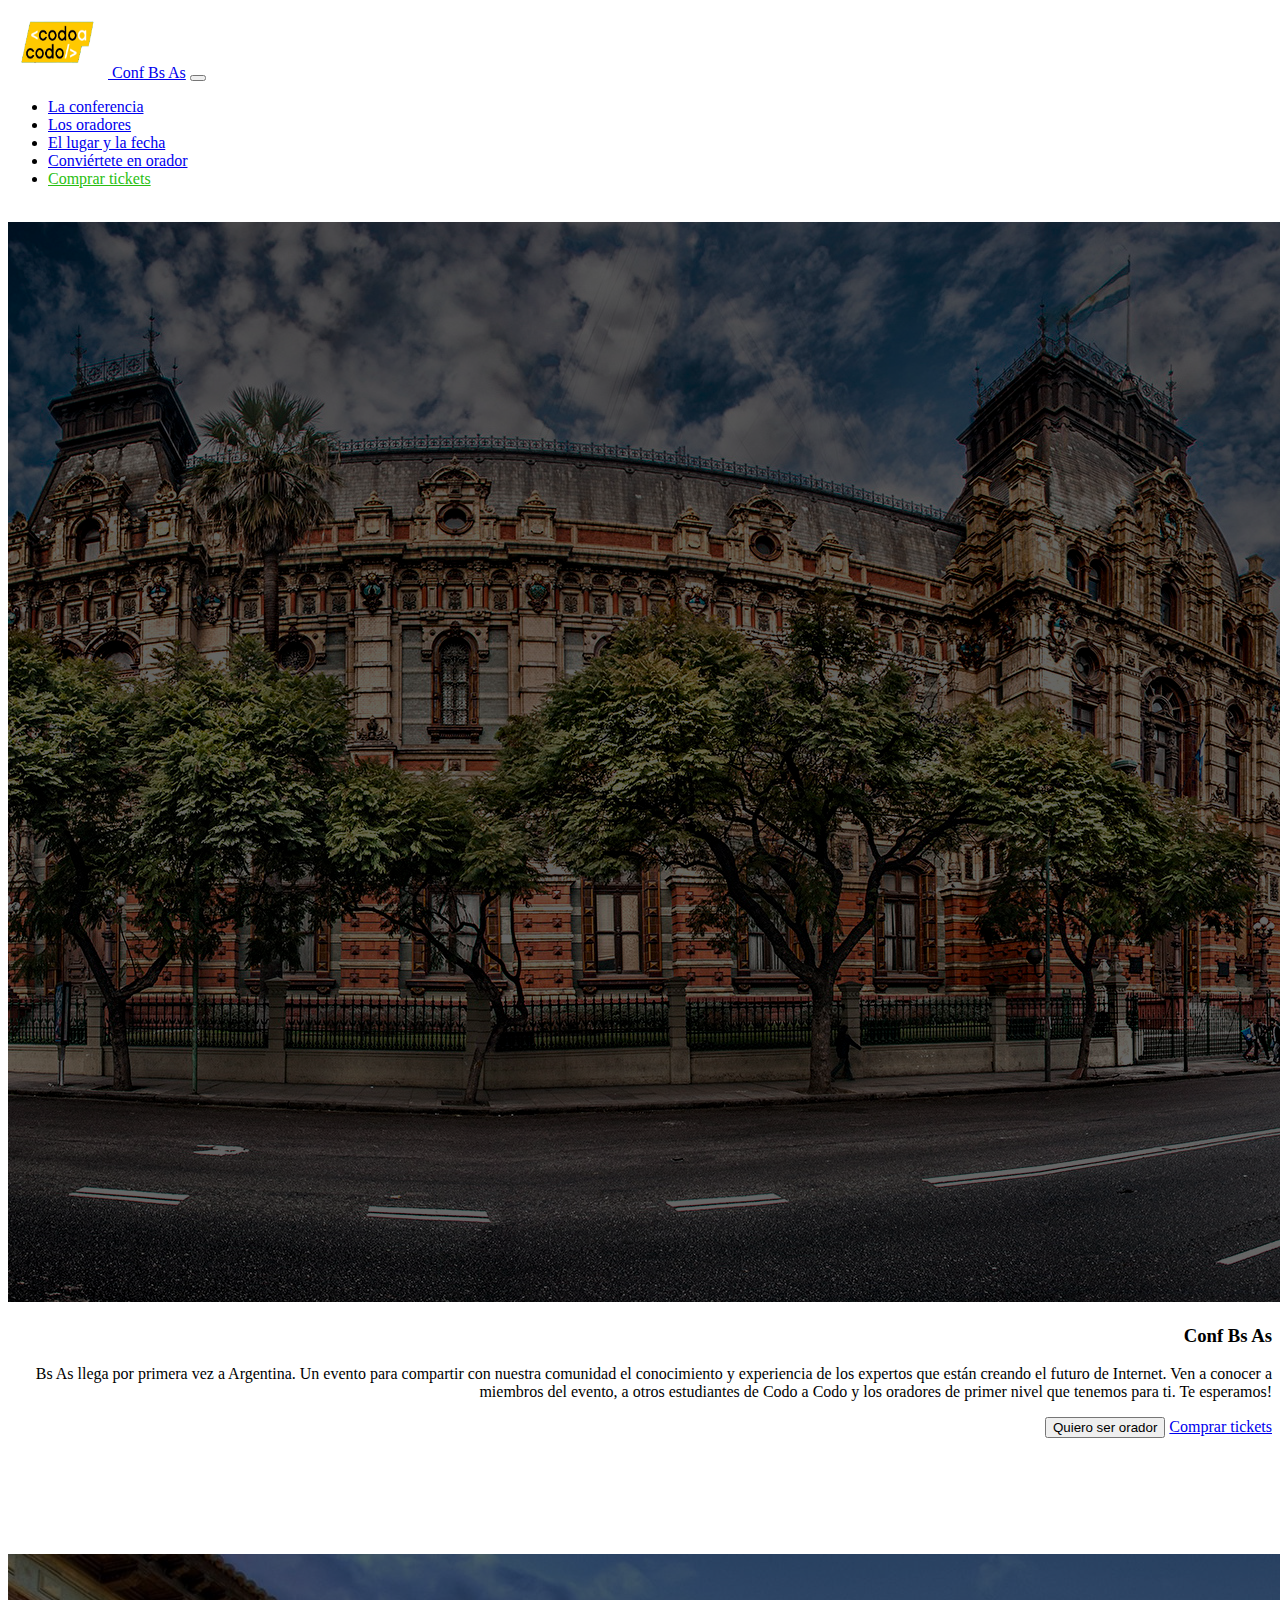
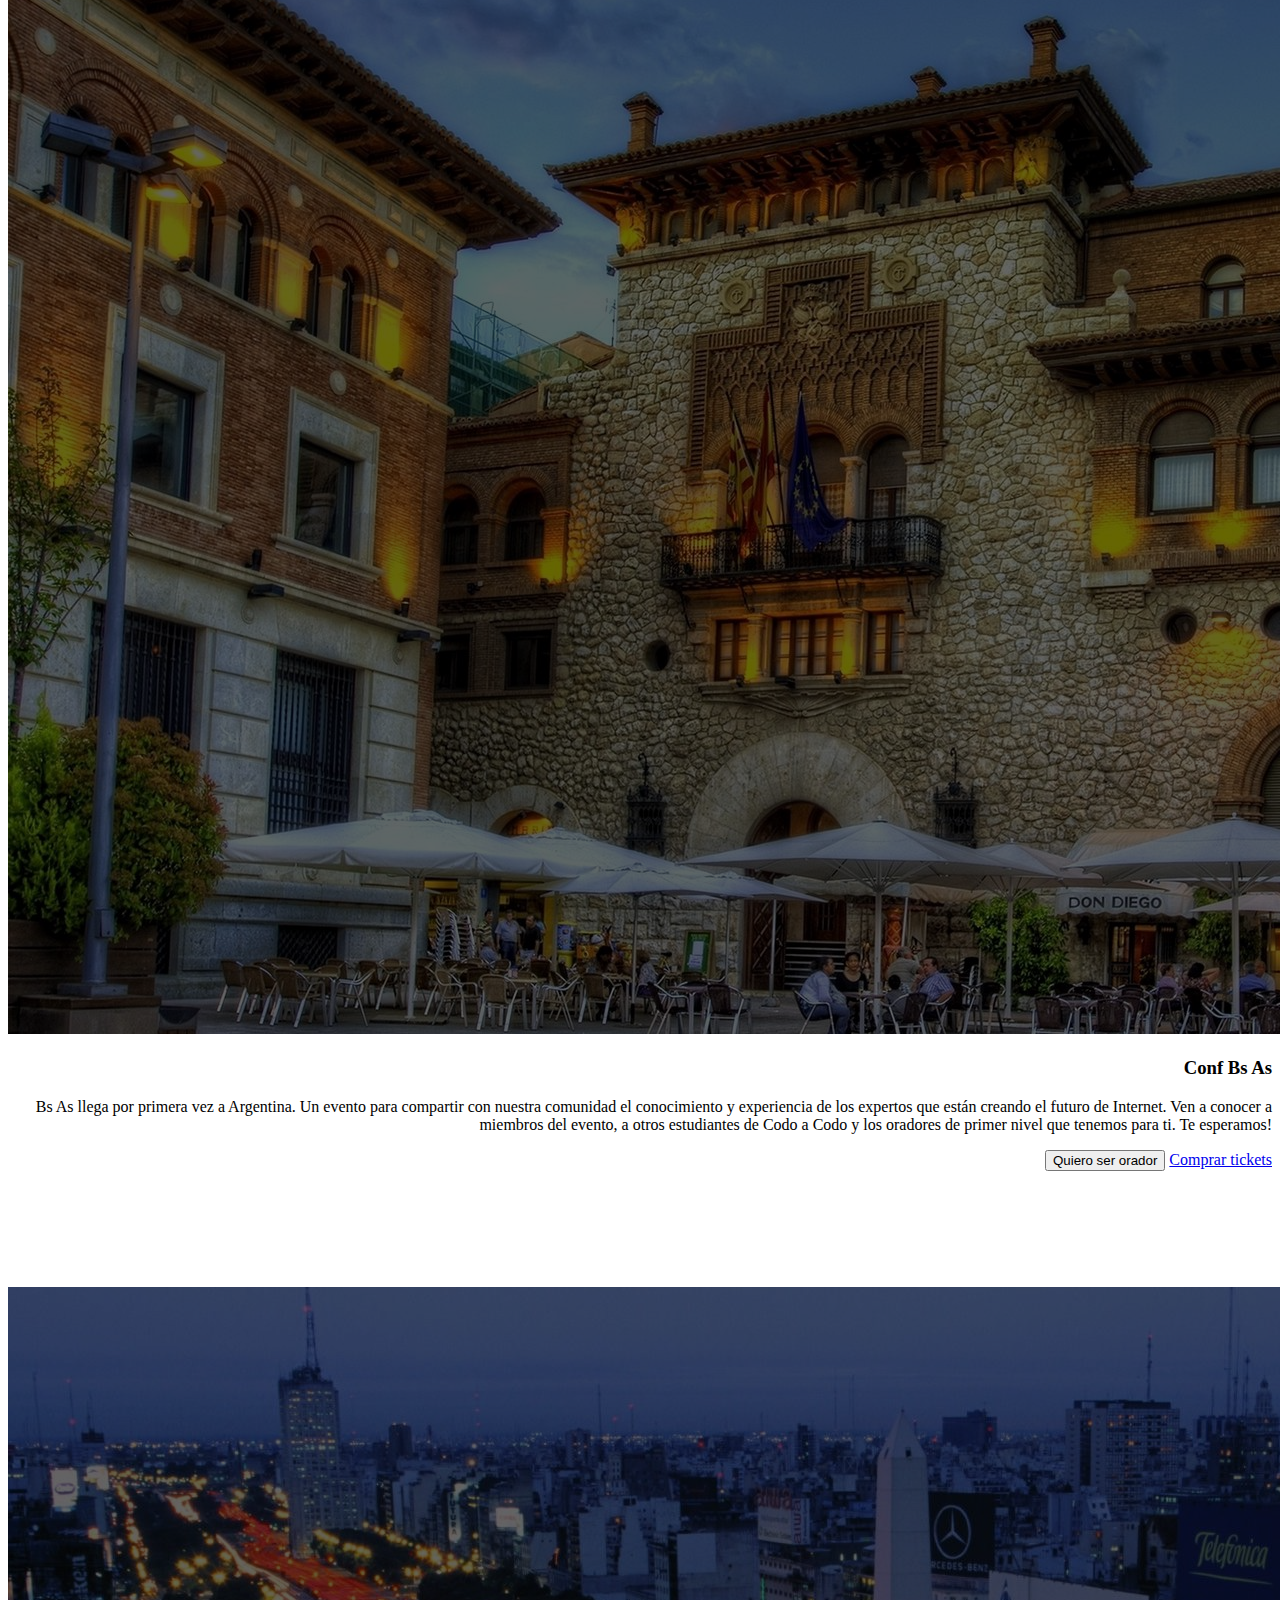
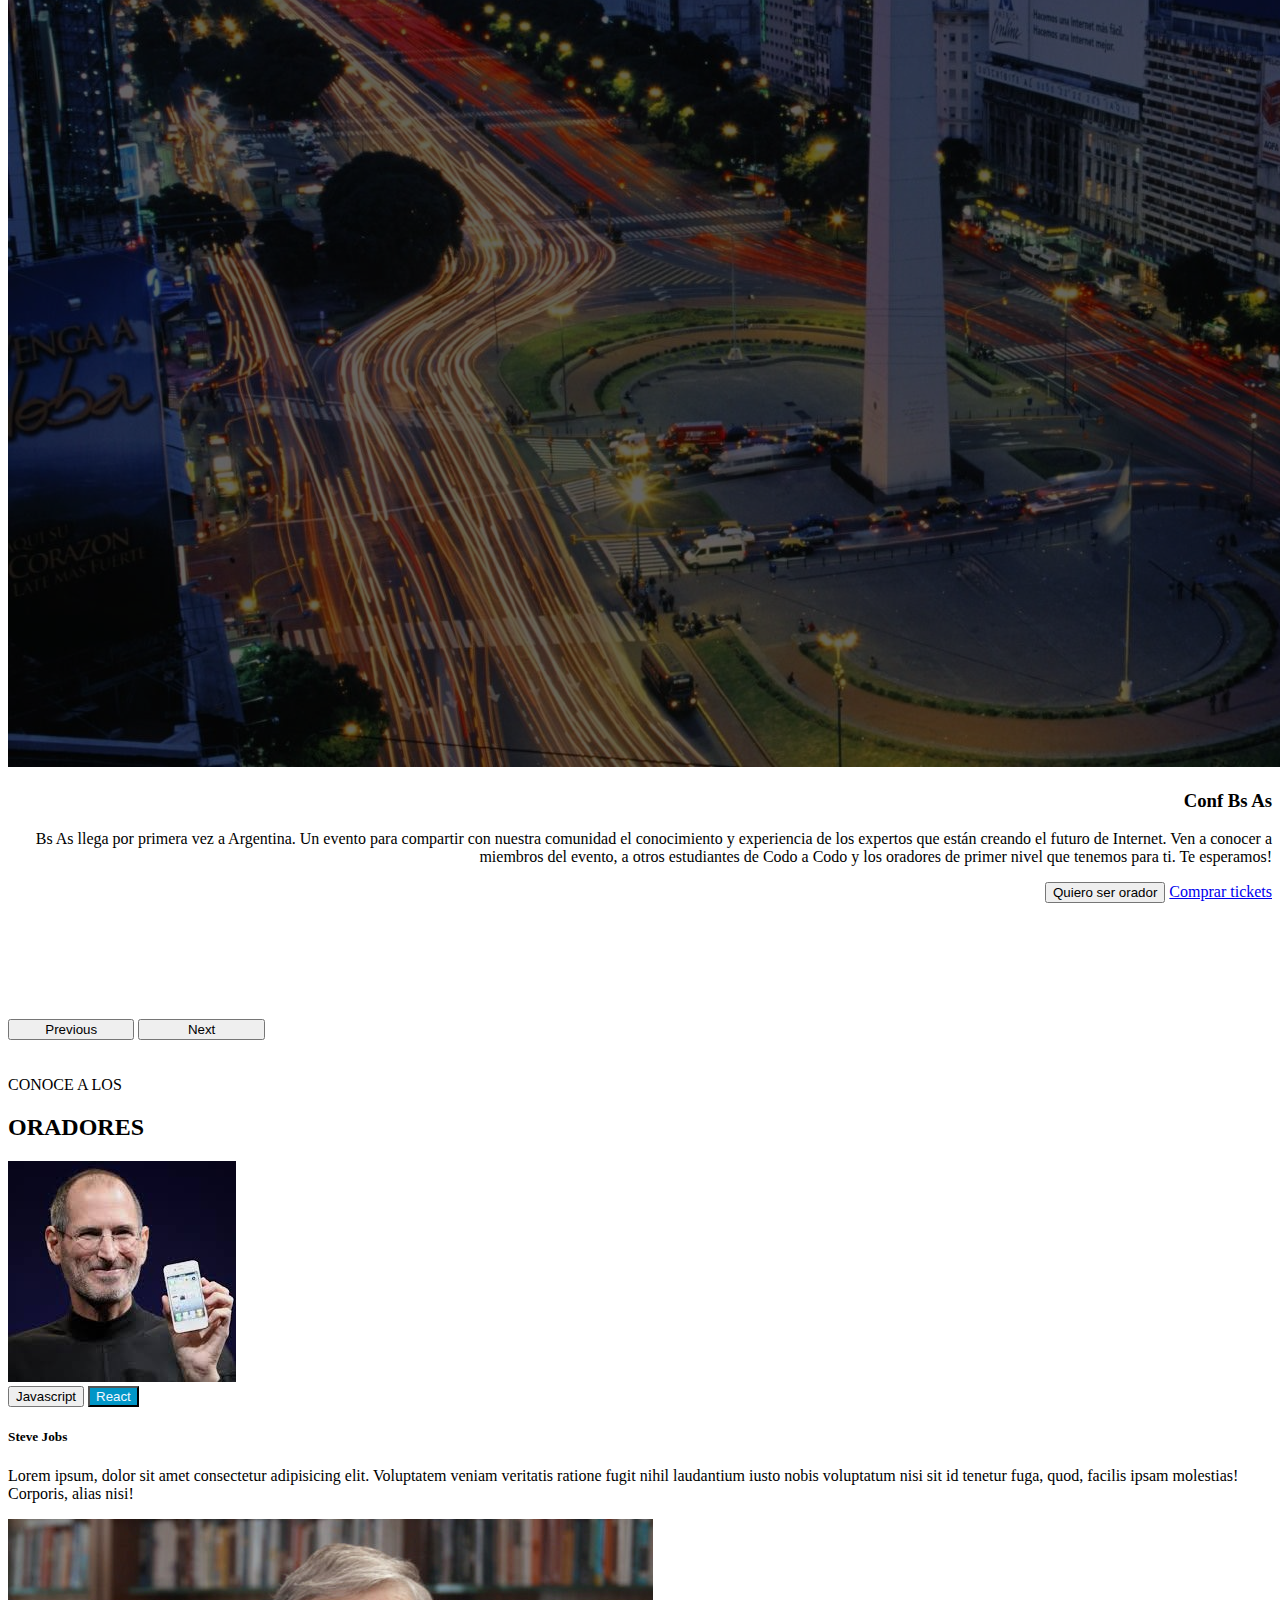
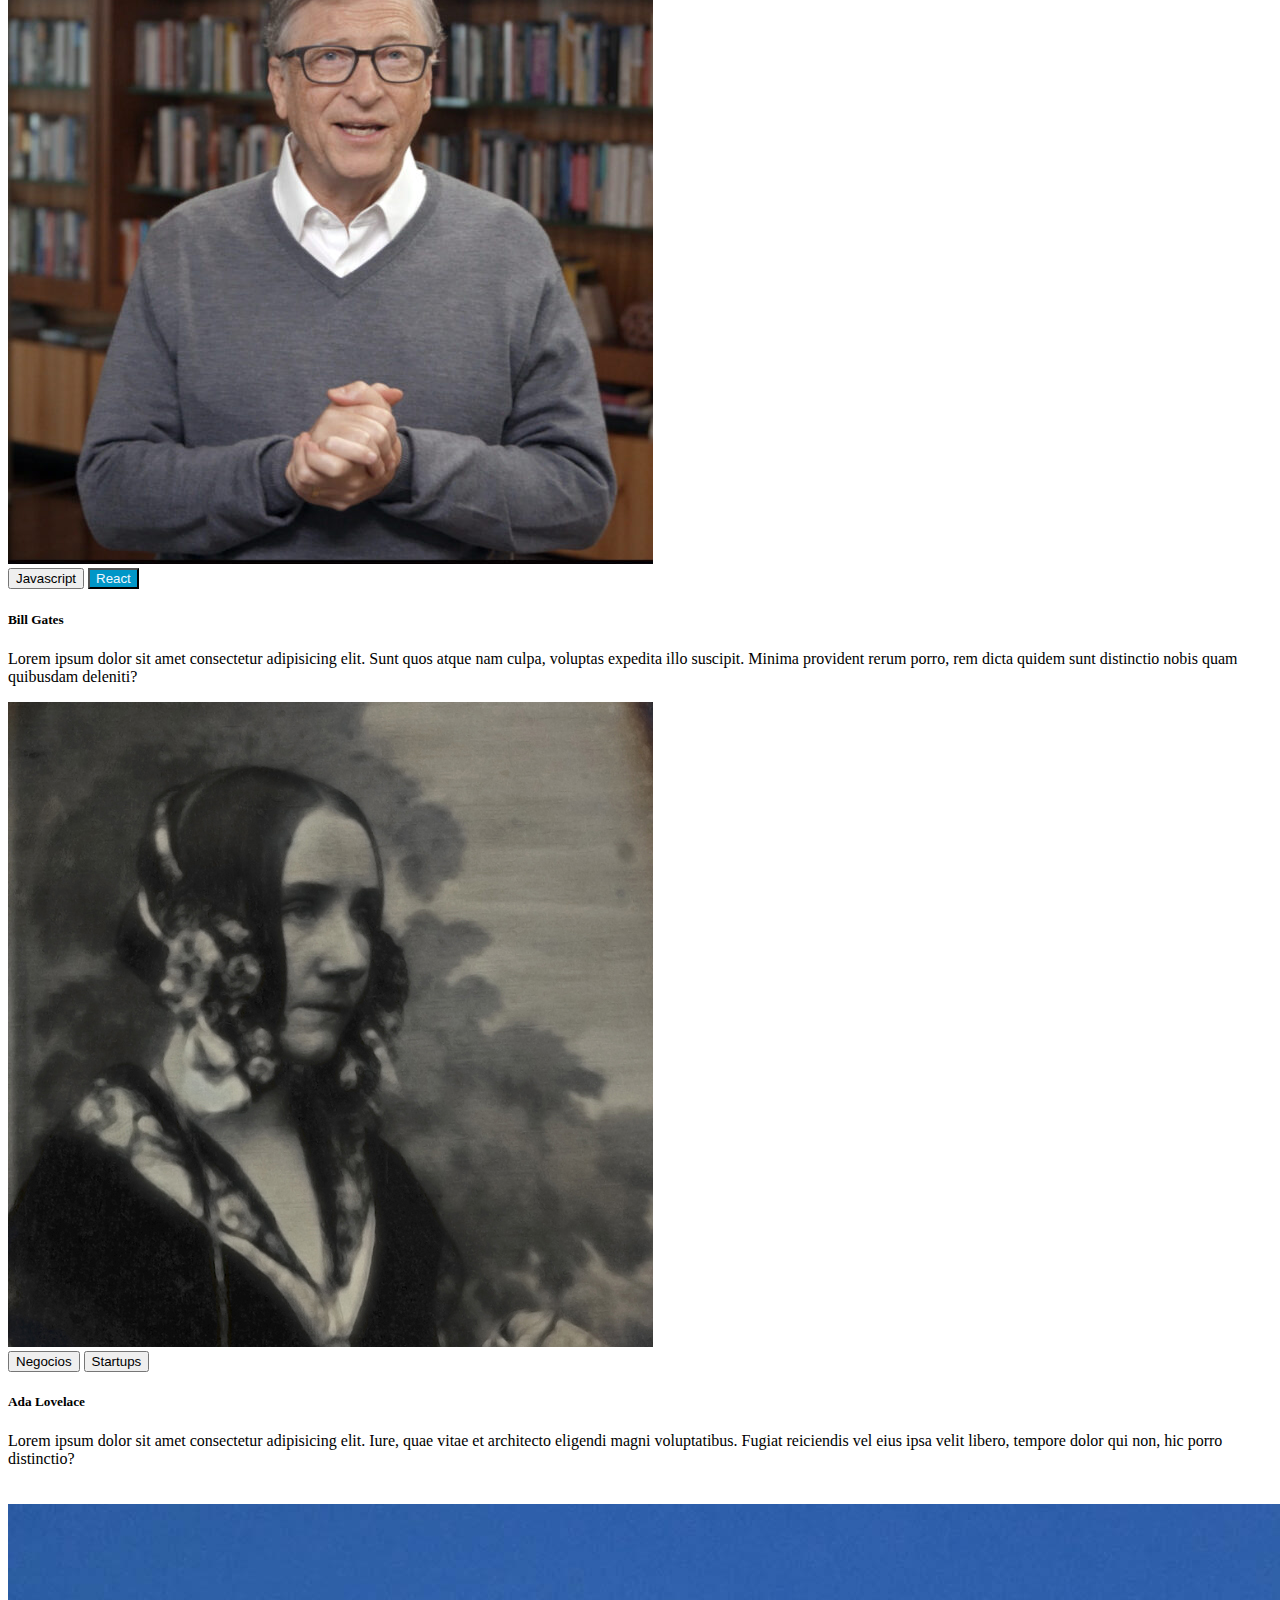
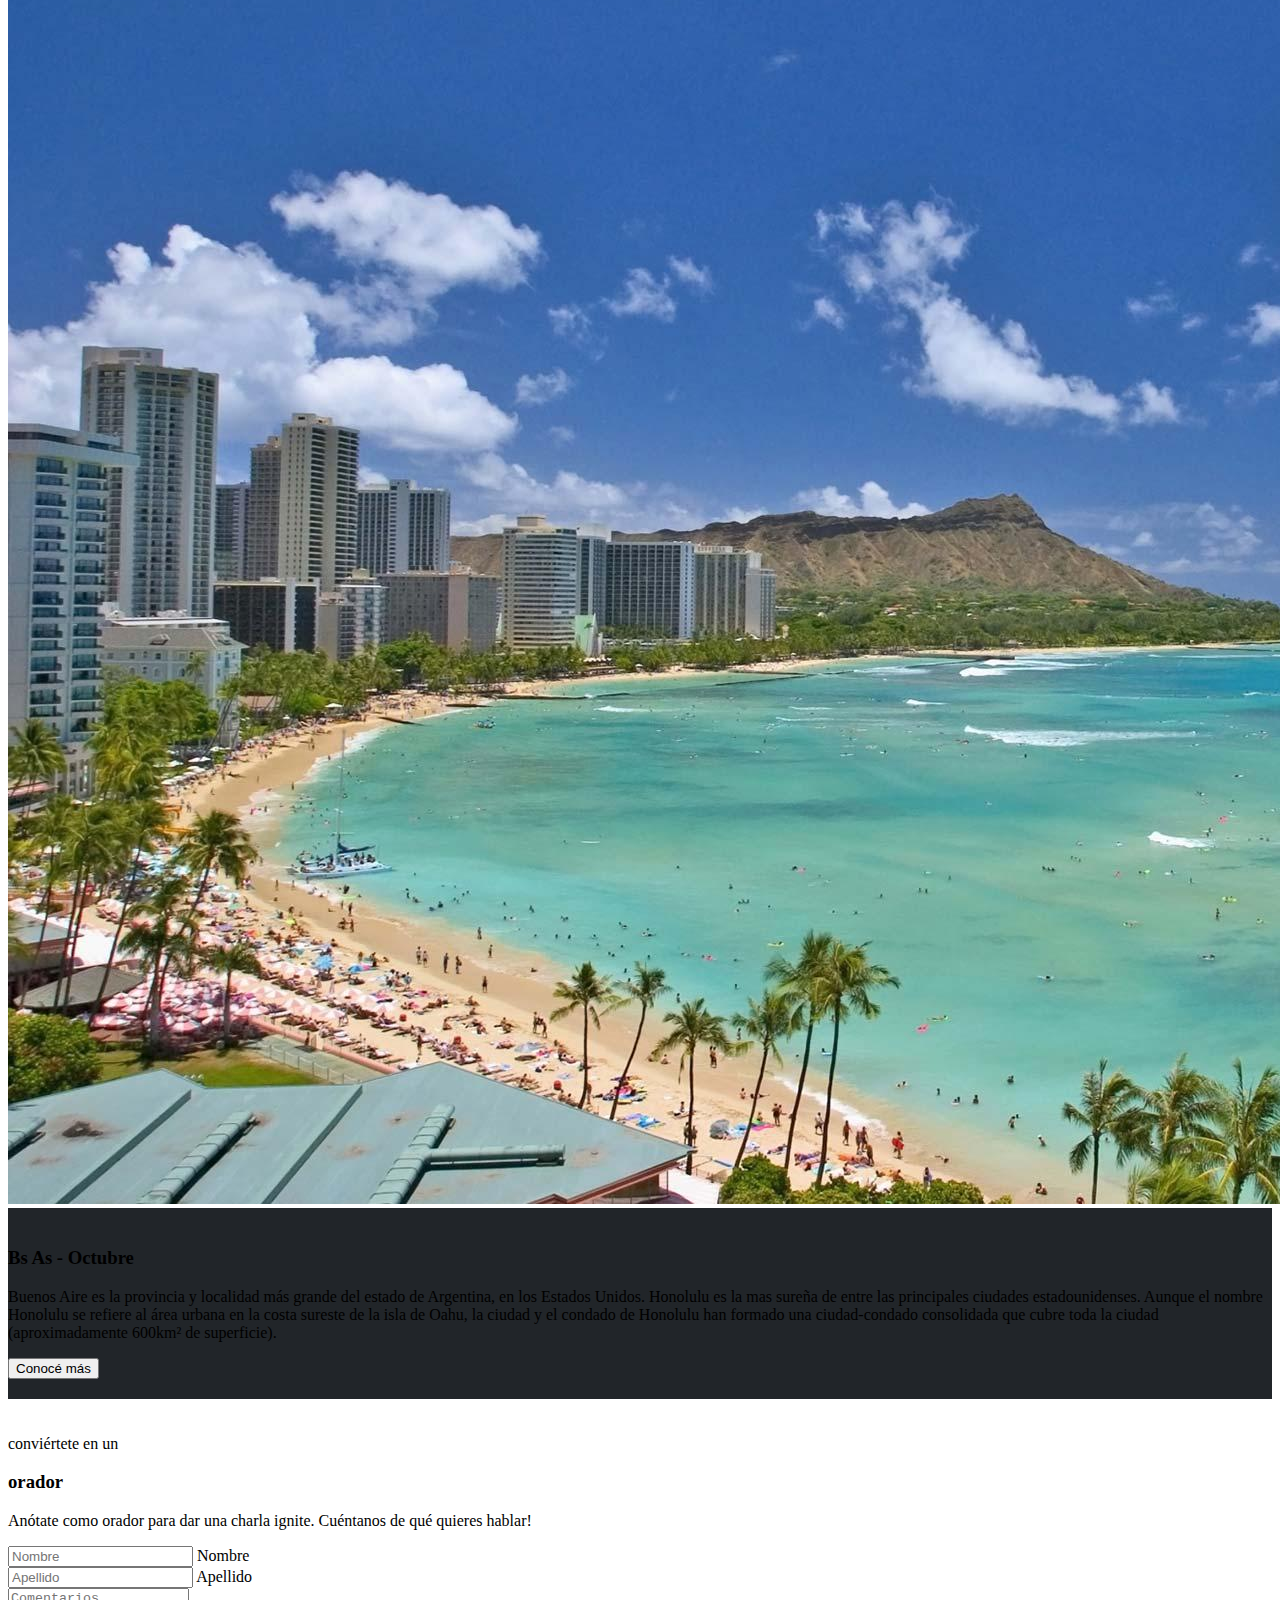
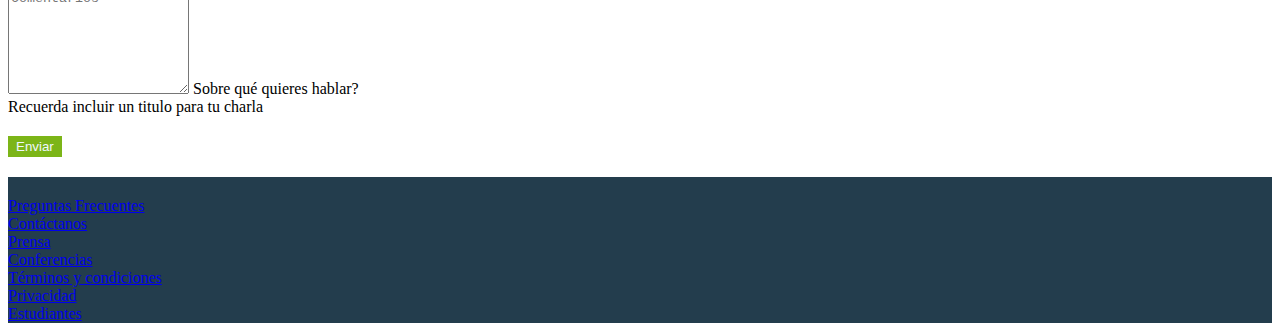
<file: index.html>
<!DOCTYPE html>
<html lang="en">
<head>
    <meta charset="UTF-8">
    <meta http-equiv="X-UA-Compatible" content="IE=edge">
    <meta name="viewport" content="width=device-width, initial-scale=1.0">
    <link href="https://cdn.jsdelivr.net/npm/bootstrap@5.3.0-alpha3/dist/css/bootstrap.min.css" rel="stylesheet" integrity="sha384-KK94CHFLLe+nY2dmCWGMq91rCGa5gtU4mk92HdvYe+M/SXH301p5ILy+dN9+nJOZ" crossorigin="anonymous">
    <link rel="stylesheet" href="css/style.css">
    <title>Proyecto Integrador</title>
</head>
<body>

    <nav class="navbar navbar-expand-lg bg-body-tertiary" data-bs-theme="dark">
        <div class="container-fluid">
            <a class="navbar-brand" href="#conf">
                <img src="img/codoacodo.png" alt="Codoacodoicon" width="100" height="70">
            </a>
            <a class="navbar-brand" href="#conf">Conf Bs As</a>
            <button class="navbar-toggler" type="button" data-bs-toggle="collapse" data-bs-target="#navbarNav"
                aria-controls="navbarNav" aria-expanded="false" aria-label="Toggle navigation">
                <span class="navbar-toggler-icon"></span>
            </button>
            <div class="collapse navbar-collapse" id="navbarNav">
                <ul class="navbar-nav">
                    <li class="nav-item">
                        <a class="nav-link active" aria-current="page" href="#conf">La conferencia</a>
                    </li>
                    <li class="nav-item">
                        <a class="nav-link" href="#conoce">Los oradores</a>
                    </li>
                    <li class="nav-item">
                        <a class="nav-link" href="#lugaryfecha">El lugar y la fecha</a>
                    </li>
                    <li class="nav-item">
                        <a class="nav-link" href="#convorador">Conviértete en orador</a>
                    </li>
                    <li class="nav-item active">
                        <a class="nav-link tickets" href="pay.html">Comprar tickets</a>
                    </li>
                </ul>
            </div>
        </div>
    </nav>

    <div id="carouselExampleCaptions" class="carousel slide" id="conf">
        <div class="carousel-indicators">
            <button type="button" data-bs-target="#carouselExampleCaptions" data-bs-slide-to="0" class="active"
                aria-current="true" aria-label="Slide 1"></button>
            <button type="button" data-bs-target="#carouselExampleCaptions" data-bs-slide-to="1"
                aria-label="Slide 2"></button>
            <button type="button" data-bs-target="#carouselExampleCaptions" data-bs-slide-to="2"
                aria-label="Slide 3"></button>
        </div>
        <div class="carousel-inner">
            <div class="carousel-item active">
                <img src="img/ba1.jpg" class="d-block w-100 brillo" alt="BuenosAires">
                <div class="carousel-caption d-none d-sm-block posiciontexto fs-5">
                    <h3>Conf Bs As</h3>
                    <p>Bs As llega por primera vez a Argentina. Un evento para compartir con nuestra comunidad el
                        conocimiento y experiencia de los expertos que están creando el futuro de Internet. Ven a conocer a
                        miembros del evento, a otros estudiantes de Codo a Codo y los oradores de primer nivel que tenemos
                        para ti. Te esperamos!</p>
                        <button type="button" class="btn btn-outline-light">Quiero ser orador</button>
                        <a href="pay.html" role="button" class="btn btn-success">Comprar tickets</a>
                        
                </div>
            </div>
            <div class="carousel-item">
                <img src="img/ba2.jpg" class="d-block w-100 brillo" alt="BuenosAires2">
                <div class="carousel-caption d-none d-sm-block posiciontexto fs-5">
                    <h3>Conf Bs As</h3>
                    <p>Bs As llega por primera vez a Argentina. Un evento para compartir con nuestra comunidad el
                        conocimiento y experiencia de los expertos que están creando el futuro de Internet. Ven a conocer a
                        miembros del evento, a otros estudiantes de Codo a Codo y los oradores de primer nivel que tenemos
                        para ti. Te esperamos!</p>
                        <button type="button" class="btn btn-outline-light">Quiero ser orador</button>
                        <a href="pay.html" role="button" class="btn btn-success">Comprar tickets</a>
                        
                </div>
            </div>
            <div class="carousel-item">
                <img src="img/ba3.jpg" class="d-block w-100 brillo" alt="BuenosAires3">
                <div class="carousel-caption d-none d-sm-block posiciontexto fs-5">
                    <h3>Conf Bs As</h3>
                    <p>Bs As llega por primera vez a Argentina. Un evento para compartir con nuestra comunidad el
                        conocimiento y experiencia de los expertos que están creando el futuro de Internet. Ven a conocer a
                        miembros del evento, a otros estudiantes de Codo a Codo y los oradores de primer nivel que tenemos
                        para ti. Te esperamos!</p>
                        <button type="button" class="btn btn-outline-light">Quiero ser orador</button>
                        <a href="pay.html" role="button" class="btn btn-success">Comprar tickets</a>
                        
                </div>
            </div>
        </div>
        <button class="carousel-control-prev" type="button" data-bs-target="#carouselExampleCaptions" data-bs-slide="prev">
            <span class="carousel-control-prev-icon" aria-hidden="true"></span>
            <span class="visually-hidden">Previous</span>
        </button>
        <button class="carousel-control-next" type="button" data-bs-target="#carouselExampleCaptions" data-bs-slide="next">
            <span class="carousel-control-next-icon" aria-hidden="true"></span>
            <span class="visually-hidden">Next</span>
        </button>
    </div>

    <div class="container" id="conoce">
        <p class="text-center tope">CONOCE A LOS</p>
        <h2 class="text-center">ORADORES</h2>
        <div class="row row-cols-1 row-cols-md-3 g-4">
            <div class="col">
                <div class="card h-100">
                    <img src="img/steve.jpg" class="card-img-top" alt="Steve_Jobs">
                    <div class="card-body">
                        <button type="button" class="btn btn-warning botontama fw-bolder">
                            Javascript
                        </button>
                        <button type="button" class="btn btn-info botontama fw-bolder fuentecolor">
                            React
                        </button>
                        <h5 class="card-title">Steve Jobs</h5>
                        <p class="card-text">Lorem ipsum, dolor sit amet consectetur adipisicing elit. Voluptatem veniam
                            veritatis ratione fugit nihil laudantium iusto nobis voluptatum nisi sit id tenetur fuga, quod,
                            facilis ipsam molestias! Corporis, alias nisi!</p>
                    </div>
    
                </div>
            </div>
            <div class="col">
                <div class="card h-100">
                    <img src="img/bill.jpg" class="card-img-top" alt="Bill_Gates">
                    <div class="card-body">
                        <button type="button" class="btn btn-warning botontama fw-bolder">
                            Javascript
                        </button>
                        <button type="button" class="btn btn-info botontama fw-bolder fuentecolor">
                            React
                        </button>
                        <h5 class="card-title">Bill Gates</h5>
                        <p class="card-text">Lorem ipsum dolor sit amet consectetur adipisicing elit. Sunt quos atque nam
                            culpa, voluptas expedita illo suscipit. Minima provident rerum porro, rem dicta quidem sunt
                            distinctio nobis quam quibusdam deleniti?
                        </p>
                    </div>
    
                </div>
            </div>
            <div class="col">
                <div class="card h-100">
                    <img src="img/ada.jpeg" class="card-img-top" alt="Ada_Lovelace">
                    <div class="card-body">
                        <button type="button" class="btn btn-secondary botontama fw-bolder">
                            Negocios
                        </button>
                        <button type="button" class="btn btn-danger botontama fw-bolder">
                            Startups
                        </button>
                        <h5 class="card-title">Ada Lovelace</h5>
                        <p class="card-text">Lorem ipsum dolor sit amet consectetur adipisicing elit. Iure, quae vitae et
                            architecto eligendi magni voluptatibus. Fugiat reiciendis vel eius ipsa velit libero, tempore
                            dolor qui non, hic porro distinctio?</p>
                    </div>
    
                </div>
            </div>
        </div>
    </div>

    <div class="container-fluid tope" id="lugaryfecha">
        <div class="row">
            <div class="col-sm-12 col-md-6 pd">
                <img src="img/honolulu.jpg" alt="honolulu" class="img-fluid">
            </div>
            <div class="col-sm-12 col-md-6 bcolor text-light pbajo">
                <h3>Bs As - Octubre</h3>
                <p>Buenos Aire es la provincia y localidad más grande del estado de Argentina, en los Estados Unidos. Honolulu es la mas sureña de entre las principales ciudades estadounidenses. Aunque el nombre Honolulu se refiere al área urbana en la costa sureste de la isla de Oahu, la ciudad y el condado de Honolulu han formado una ciudad-condado consolidada que cubre toda la ciudad (aproximadamente 600km² de superficie).</p>
                <button type="button" class="btn btn-outline-light">Conocé más</button>
            </div>
        </div>
    </div>

    <div class="container" id="convorador">
        <p class="text-center text-uppercase tope">conviértete en un</p>
        <h3 class="text-uppercase text-center">orador</h3>
        <p class="text-center">Anótate como orador para dar una charla ignite. Cuéntanos de qué quieres hablar!</p>
        <form action="" method="post">
        <div class="row g-2">
            <div class="col-md">
                <div class="form-floating">
                    <input type="text" class="form-control" id="floatingInputGrid" placeholder="Nombre" name="nombre">
                    <label for="floatingInputGrid">Nombre</label>
                </div>
            </div>
            <div class="col-md">
                <div class="form-floating">
                    <input type="text" class="form-control" id="floatingInputGrid" placeholder="Apellido" name="apellido">
                    <label for="floatingInputGrid">Apellido</label>
                </div>
            </div>
        </div>
        <div class="form-floating">
            <textarea class="form-control" placeholder="Comentarios" id="floatingTextarea2" style="height: 100px" name="dejatumensaje"></textarea>
            <label for="floatingTextarea2">Sobre qué quieres hablar?</label>
            <div id="emailHelp" class="form-text">Recuerda incluir un titulo para tu charla</div>
        </div>
        <div class="d-grid gap-2 tope pbajo">
            <button class="btn btn-success nuevocolor" id="newbtn" type="submit">Enviar</button>
        </div>
        </form>
    </div>

    <div class="container-fluid fcolor">
        <div class="row p-5 text-light">
            <div class="col-md col-sm-12"><a href="#" class="nav-link active">Preguntas Frecuentes</a></div>
            <div class="col-md col-sm-12"><a href="#" class="nav-link active">Contáctanos</a></div>
            <div class="col-md col-sm-12"><a href="#" class="nav-link active">Prensa</a></div>
            <div class="col-md col-sm-12"><a href="#" class="nav-link active">Conferencias</a></div>
            <div class="col-md col-sm-12"><a href="#" class="nav-link active">Términos y condiciones</a></div>
            <div class="col-md col-sm-12"><a href="#" class="nav-link active">Privacidad</a></div>
            <div class="col-md col-sm-12"><a href="#" class="nav-link active">Estudiantes</a></div>
        </div>
    </div>

    <script src="https://cdn.jsdelivr.net/npm/@popperjs/core@2.11.7/dist/umd/popper.min.js" integrity="sha384-zYPOMqeu1DAVkHiLqWBUTcbYfZ8osu1Nd6Z89ify25QV9guujx43ITvfi12/QExE" crossorigin="anonymous"></script>
    <script src="https://cdn.jsdelivr.net/npm/bootstrap@5.3.0-alpha3/dist/js/bootstrap.min.js" integrity="sha384-Y4oOpwW3duJdCWv5ly8SCFYWqFDsfob/3GkgExXKV4idmbt98QcxXYs9UoXAB7BZ" crossorigin="anonymous"></script>    
</body>
</html>
</file>
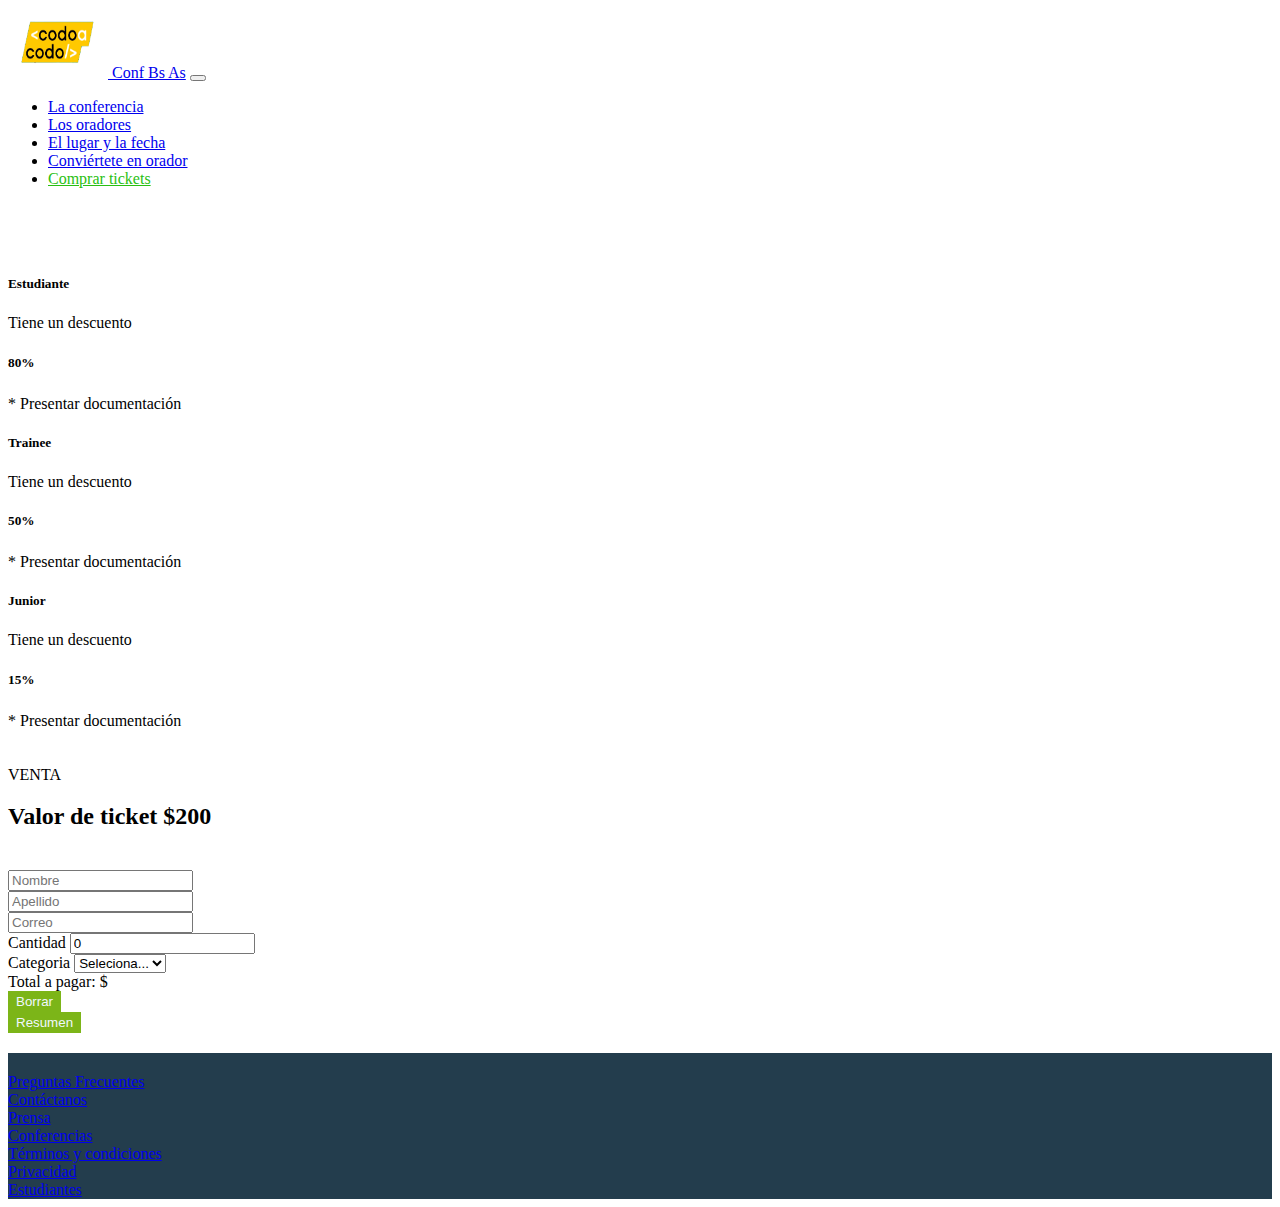
<file: pay.html>
<!DOCTYPE html>
<html lang="en">
<head>
    <meta charset="UTF-8">
    <meta http-equiv="X-UA-Compatible" content="IE=edge">
    <meta name="viewport" content="width=device-width, initial-scale=1.0">
    <title>Comprar tickets</title>
    <link href="https://cdn.jsdelivr.net/npm/bootstrap@5.3.0-alpha3/dist/css/bootstrap.min.css" rel="stylesheet" integrity="sha384-KK94CHFLLe+nY2dmCWGMq91rCGa5gtU4mk92HdvYe+M/SXH301p5ILy+dN9+nJOZ" crossorigin="anonymous">
    <link rel="stylesheet" href="css/style.css">
</head>
<body>
    <nav class="navbar navbar-expand-lg bg-body-tertiary" data-bs-theme="dark">
        <div class="container-fluid">
            <a class="navbar-brand" href="https://emacuello.github.io/proyectointegrador/">
                <img src="img/codoacodo.png" alt="Codoacodoicon" width="100" height="70">
            </a>
            <a class="navbar-brand" href="https://emacuello.github.io/proyectointegrador/">Conf Bs As</a>
            <button class="navbar-toggler" type="button" data-bs-toggle="collapse" data-bs-target="#navbarNav"
                aria-controls="navbarNav" aria-expanded="false" aria-label="Toggle navigation">
                <span class="navbar-toggler-icon"></span>
            </button>
            <div class="collapse navbar-collapse" id="navbarNav">
                <ul class="navbar-nav">
                    <li class="nav-item">
                        <a class="nav-link active" aria-current="page" href="https://emacuello.github.io/proyectointegrador/#conf">La conferencia</a>
                    </li>
                    <li class="nav-item">
                        <a class="nav-link" href="https://emacuello.github.io/proyectointegrador/#conoce">Los oradores</a>
                    </li>
                    <li class="nav-item">
                        <a class="nav-link" href="https://emacuello.github.io/proyectointegrador/#lugaryfecha">El lugar y la fecha</a>
                    </li>
                    <li class="nav-item">
                        <a class="nav-link" href="https://emacuello.github.io/proyectointegrador/#convorador">Conviértete en orador</a>
                    </li>
                    <li class="nav-item active">
                        <a class="nav-link tickets" href="#">Comprar tickets</a>
                    </li>
                </ul>
            </div>
        </div>
    </nav>

    <div class="container tope2">
        <div class="row text-center">
            <div class="col-md-4 col-sm-12 d-flex  justify-content-center">
                <div class="card border-primary mb-3" style="max-width: 18rem;">
                    
                    <div class="card-body">
                        <h5 class="card-title">Estudiante</h5>
                        <p class="card-text">Tiene un descuento</p>
                        <h5 class="margenes">80%</h5>
                            <footer class="blockquote-footer">* Presentar documentación<cite title="Source Title"></cite></footer>
                    </div>
                </div>
            </div>
            <div class="col-md-4 col-sm-12 d-flex  justify-content-center">
                <div class="card border-success mb-3" style="max-width: 18rem;">
                    
                    <div class="card-body">
                        <h5 class="card-title">Trainee</h5>
                        <p class="card-text">Tiene un descuento</p>
                        <h5 class="margenes">50%</h5>
                            <footer class="blockquote-footer">* Presentar documentación<cite title="Source Title"></cite></footer>
                    </div>
                </div>
            </div>
            <div class="col-md-4 col-sm-12 d-flex  justify-content-center">
                <div class="card border-warning mb-3" style="max-width: 18rem;">
                    
                    <div class="card-body">
                        <h5 class="card-title">Junior</h5>
                        <p class="card-text">Tiene un descuento</p>
                        <h5 class="margenes">15%</h5>
                            <footer class="blockquote-footer">* Presentar documentación<cite title="Source Title"></cite></footer>
                    </div>
                </div>
            </div>
        </div>
        <div class="tope text-center">
            <p>VENTA</p>
            <h2 class="text-uppercase">Valor de ticket $200</h2>
        </div>
        <form class="row g-3 tope pbajo">
            <div class="col-md-6">
                <input type="text" class="form-control" placeholder="Nombre" aria-label="Nombre">
            </div>
            <div class="col-md-6">
                <input type="text" class="form-control" placeholder="Apellido" aria-label="Apellido">
            </div>
            <div class="col-12">
                <input type="email" class="form-control" id="inputEmail4" placeholder="Correo">
            </div>
            <div class="col-md-6">
                <label for="cantidad" class="form-label">Cantidad</label>
                <input type="number" class="form-control" id="cantidad" placeholder="Cantidad" value="0">
            </div>
            <div class="col-md-6">
                <label for="inputState" class="form-label">Categoria</label>
                <select id="descuento" class="form-select">
                    <option selected>Seleciona...</option>
                    <option value="80">Estudiante</option>
                    <option value="50">Trainee</option>
                    <option value="15">Junior</option>
                </select>
            </div>
            <div class="alert alert-info" role="alert" id="totalapagar">
                Total a pagar: $
            </div>
            <div class="d-grid gap-2 col-6">
                <button class="btn btn-success nuevocolor" type="button" onclick="borrar()">Borrar</button>
            </div>
            <div class="d-grid gap-2 col-6">
                <button class="btn btn-success nuevocolor" type="button" onclick="resumen()">Resumen</button>
            </div>
        </form>
    </div>

    <div class="container-fluid fcolor">
        <div class="row p-5 text-light">
            <div class="col-md col-sm-12"><a href="#" class="nav-link active">Preguntas Frecuentes</a></div>
            <div class="col-md col-sm-12"><a href="#" class="nav-link active">Contáctanos</a></div>
            <div class="col-md col-sm-12"><a href="#" class="nav-link active">Prensa</a></div>
            <div class="col-md col-sm-12"><a href="#" class="nav-link active">Conferencias</a></div>
            <div class="col-md col-sm-12"><a href="#" class="nav-link active">Términos y condiciones</a></div>
            <div class="col-md col-sm-12"><a href="#" class="nav-link active">Privacidad</a></div>
            <div class="col-md col-sm-12"><a href="#" class="nav-link active">Estudiantes</a></div>
        </div>
    </div>
    
    <script src="https://cdn.jsdelivr.net/npm/@popperjs/core@2.11.7/dist/umd/popper.min.js" integrity="sha384-zYPOMqeu1DAVkHiLqWBUTcbYfZ8osu1Nd6Z89ify25QV9guujx43ITvfi12/QExE" crossorigin="anonymous"></script>
    <script src="https://cdn.jsdelivr.net/npm/bootstrap@5.3.0-alpha3/dist/js/bootstrap.min.js" integrity="sha384-Y4oOpwW3duJdCWv5ly8SCFYWqFDsfob/3GkgExXKV4idmbt98QcxXYs9UoXAB7BZ" crossorigin="anonymous"></script>
    <script src="js/main.js"></script>     
</body>
</html>
</file>
<file: css/style.css>
.tickets {
    color: #29bf12;
}

.posiciontexto {
    text-align: right !important;
}


.brillo {
    filter: brightness(40%);
}

.carousel-caption {
    right: 10% !important;
    left: 50% !important;
    padding-bottom: 7.25rem;
}

.carousel-control-next-icon {
    opacity: 0;
}

.carousel-control-prev-icon {
    opacity: 0;
}

.carousel-indicators {
    opacity: 0;
}

.tope {
    padding-top: 20px;

}

.botontama {
    --bs-btn-padding-y: .1rem;
    --bs-btn-padding-x: .1rem;
    --bs-btn-font-size: .9rem;
}

.fuentecolor {
    color: aliceblue;
    background-color: #0096c7;
}

.bcolor {
    padding-top: 20px;
    background-color: #212529;
}

.pd {
    padding-left: 0 !important;
    padding-right: 2px;
}


.pbajo {
    padding-bottom: 20px;
}

.fcolor {
    background-color: #233d4d;
    padding-top: 20px;
}

.margenes {
    margin-bottom:1.5rem;
}

.blockquote-footer {
    margin-top: 1rem;
    margin-bottom: 0rem;
}

.tope2{
    padding-top:50px;
}

.carousel-control-next, .carousel-control-prev {
    width: 10%;
}

.nuevocolor {
        background-color: #7cb518;
        color: aliceblue;
        border-color: transparent;
}

.navbar-expand-lg .navbar-collapse {
    justify-content: flex-end;
    padding-right: 50px;
}
</file>
